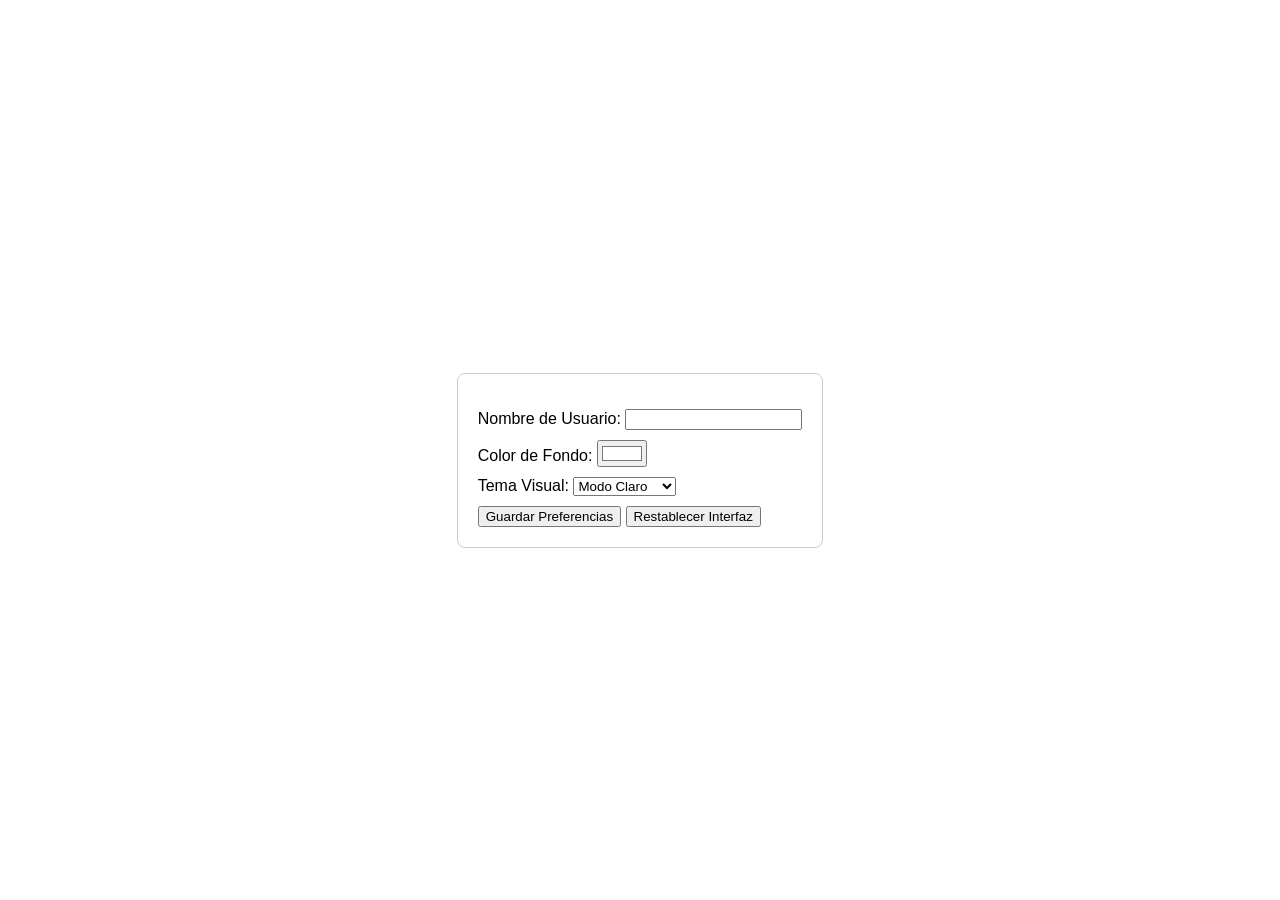
<file: index.html>
<!DOCTYPE html>
<html lang="es">

<head>
    <meta charset="UTF-8">
    <meta name="viewport" content="width=device-width, initial-scale=1.0">
    <title>Personalizador Web Interactivo</title>
    <link rel="stylesheet" href="estilos.css">
</head>

<body>

    <!-- Formulario / Card -->
    <form id="form-preferencias">
        <!-- Contenedor dinámico de bienvenida -->
        <div id="contenedor-bienvenida"></div>

        <div>
            <label for="nombre-usuario">Nombre de Usuario:</label>
            <input type="text" id="nombre-usuario" required>
        </div>
        <div>
            <label for="color-fondo">Color de Fondo:</label>
            <input type="color" id="color-fondo" value="#ffffff">
        </div>
        <div>
            <label for="tema-visual">Tema Visual:</label>
            <select id="tema-visual">
                <option value="claro">Modo Claro</option>
                <option value="oscuro">Modo Oscuro</option>
            </select>
        </div>
        <button type="submit" id="btn-guardar">Guardar Preferencias</button>
        <button type="button" id="btn-restablecer">Restablecer Interfaz</button>
    </form>

    <script src="script.js"></script>
</body>

</html>
</file>
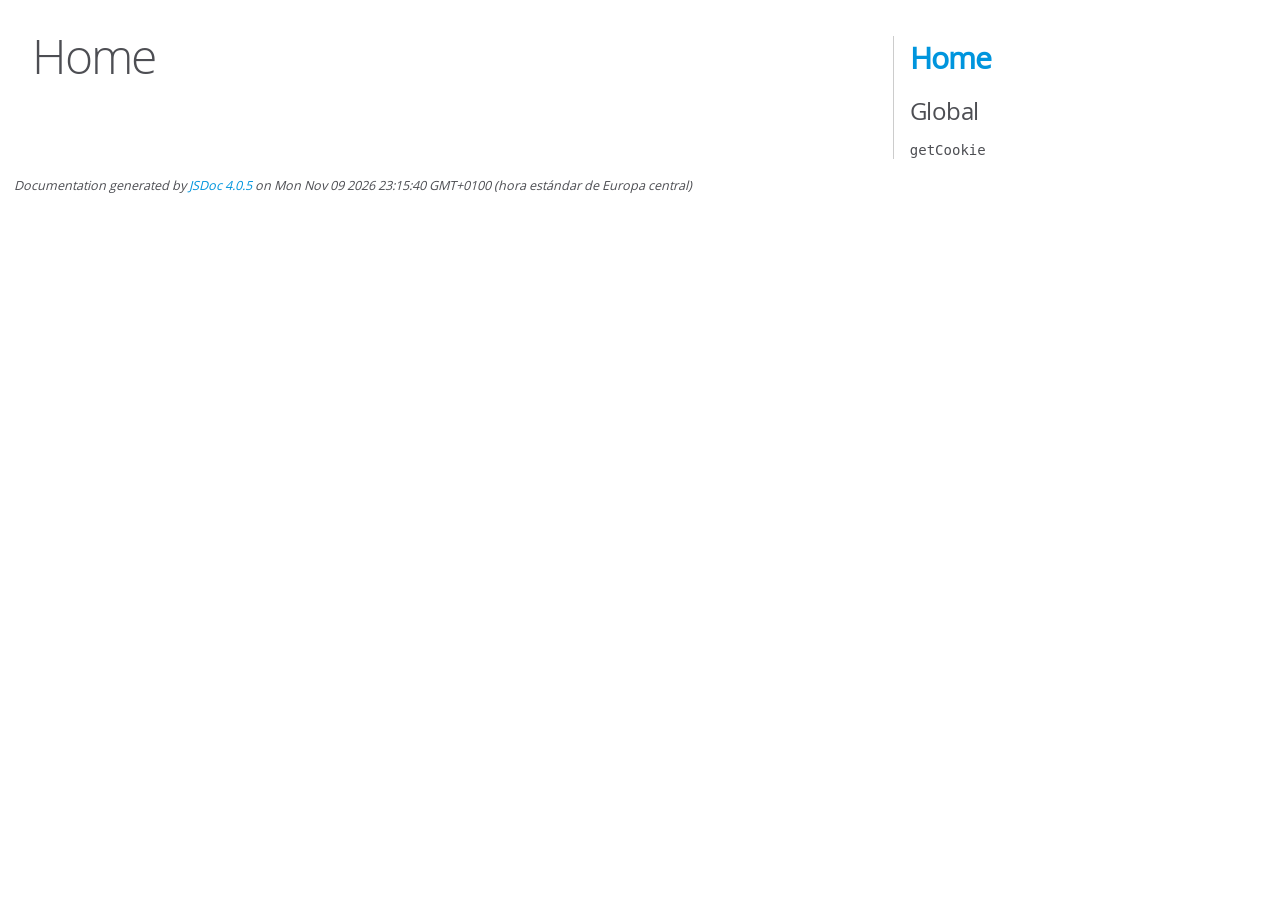
<file: docs/index.html>
<!DOCTYPE html>
<html lang="en">
<head>
    <meta charset="utf-8">
    <title>JSDoc: Home</title>

    <script src="scripts/prettify/prettify.js"> </script>
    <script src="scripts/prettify/lang-css.js"> </script>
    <!--[if lt IE 9]>
      <script src="//html5shiv.googlecode.com/svn/trunk/html5.js"></script>
    <![endif]-->
    <link type="text/css" rel="stylesheet" href="styles/prettify-tomorrow.css">
    <link type="text/css" rel="stylesheet" href="styles/jsdoc-default.css">
</head>

<body>

<div id="main">

    <h1 class="page-title">Home</h1>

    



    


    <h3> </h3>










    









</div>

<nav>
    <h2><a href="index.html">Home</a></h2><h3>Global</h3><ul><li><a href="global.html#getCookie">getCookie</a></li></ul>
</nav>

<br class="clear">

<footer>
    Documentation generated by <a href="https://github.com/jsdoc/jsdoc">JSDoc 4.0.5</a> on Mon Nov 09 2026 23:15:40 GMT+0100 (hora estándar de Europa central)
</footer>

<script> prettyPrint(); </script>
<script src="scripts/linenumber.js"> </script>
</body>
</html>
</file>
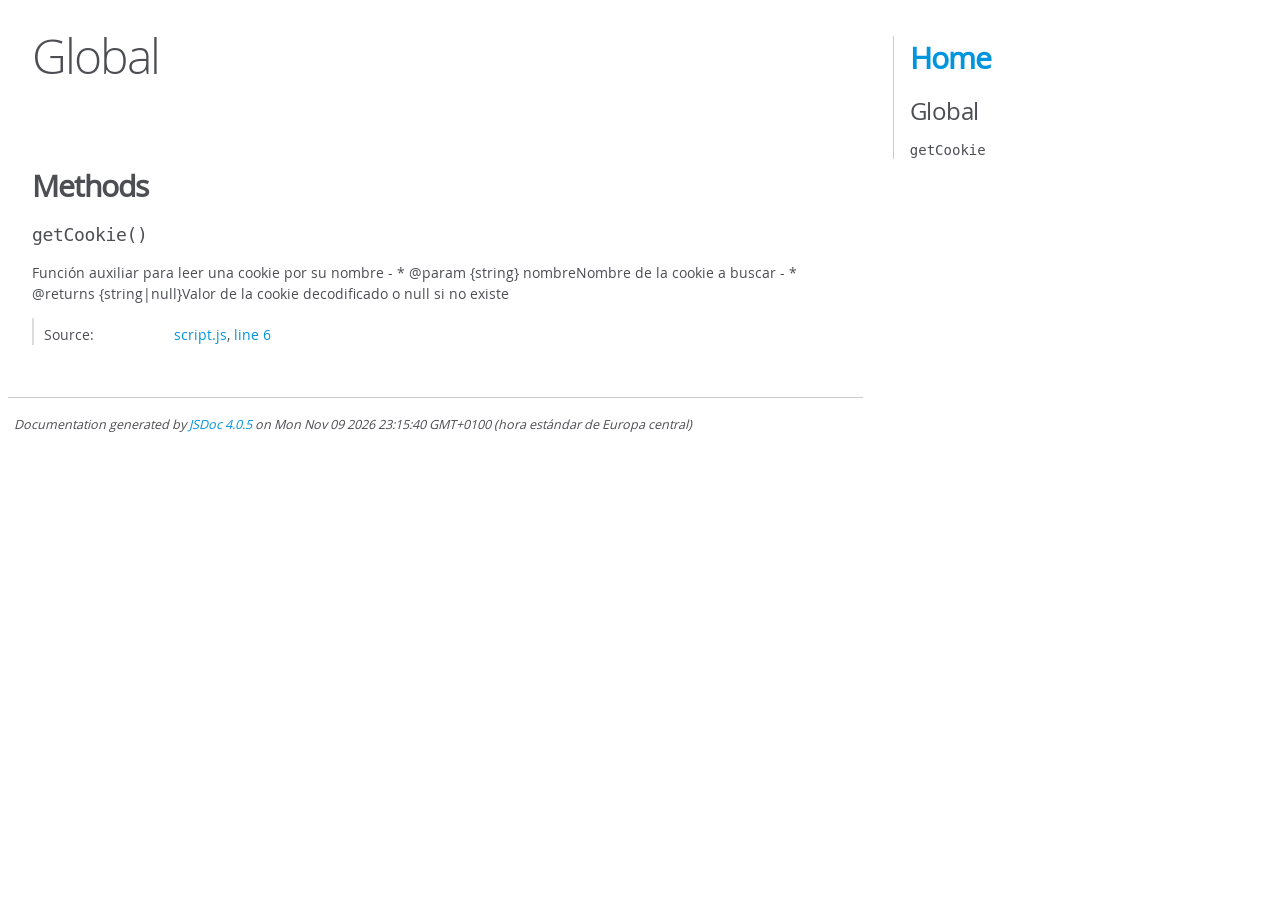
<file: docs/global.html>
<!DOCTYPE html>
<html lang="en">
<head>
    <meta charset="utf-8">
    <title>JSDoc: Global</title>

    <script src="scripts/prettify/prettify.js"> </script>
    <script src="scripts/prettify/lang-css.js"> </script>
    <!--[if lt IE 9]>
      <script src="//html5shiv.googlecode.com/svn/trunk/html5.js"></script>
    <![endif]-->
    <link type="text/css" rel="stylesheet" href="styles/prettify-tomorrow.css">
    <link type="text/css" rel="stylesheet" href="styles/jsdoc-default.css">
</head>

<body>

<div id="main">

    <h1 class="page-title">Global</h1>

    




<section>

<header>
    
        <h2></h2>
        
    
</header>

<article>
    <div class="container-overview">
    
        

        


<dl class="details">

    

    

    

    

    

    

    

    

    

    

    

    

    

    

    

    
</dl>


        
    
    </div>

    

    

    

    

    

    

    

    
        <h3 class="subsection-title">Methods</h3>

        
            

    

    
    <h4 class="name" id="getCookie"><span class="type-signature"></span>getCookie<span class="signature">()</span><span class="type-signature"></span></h4>
    

    



<div class="description">
    Función auxiliar para leer una cookie por su nombre
-  * @param {string} nombreNombre de la cookie a buscar
-  * @returns {string|null}Valor de la cookie decodificado o null si no existe
</div>













<dl class="details">

    

    

    

    

    

    

    

    

    

    

    

    

    
    <dt class="tag-source">Source:</dt>
    <dd class="tag-source"><ul class="dummy"><li>
        <a href="script.js.html">script.js</a>, <a href="script.js.html#line6">line 6</a>
    </li></ul></dd>
    

    

    

    
</dl>




















        
    

    

    
</article>

</section>




</div>

<nav>
    <h2><a href="index.html">Home</a></h2><h3>Global</h3><ul><li><a href="global.html#getCookie">getCookie</a></li></ul>
</nav>

<br class="clear">

<footer>
    Documentation generated by <a href="https://github.com/jsdoc/jsdoc">JSDoc 4.0.5</a> on Mon Nov 09 2026 23:15:40 GMT+0100 (hora estándar de Europa central)
</footer>

<script> prettyPrint(); </script>
<script src="scripts/linenumber.js"> </script>
</body>
</html>
</file>
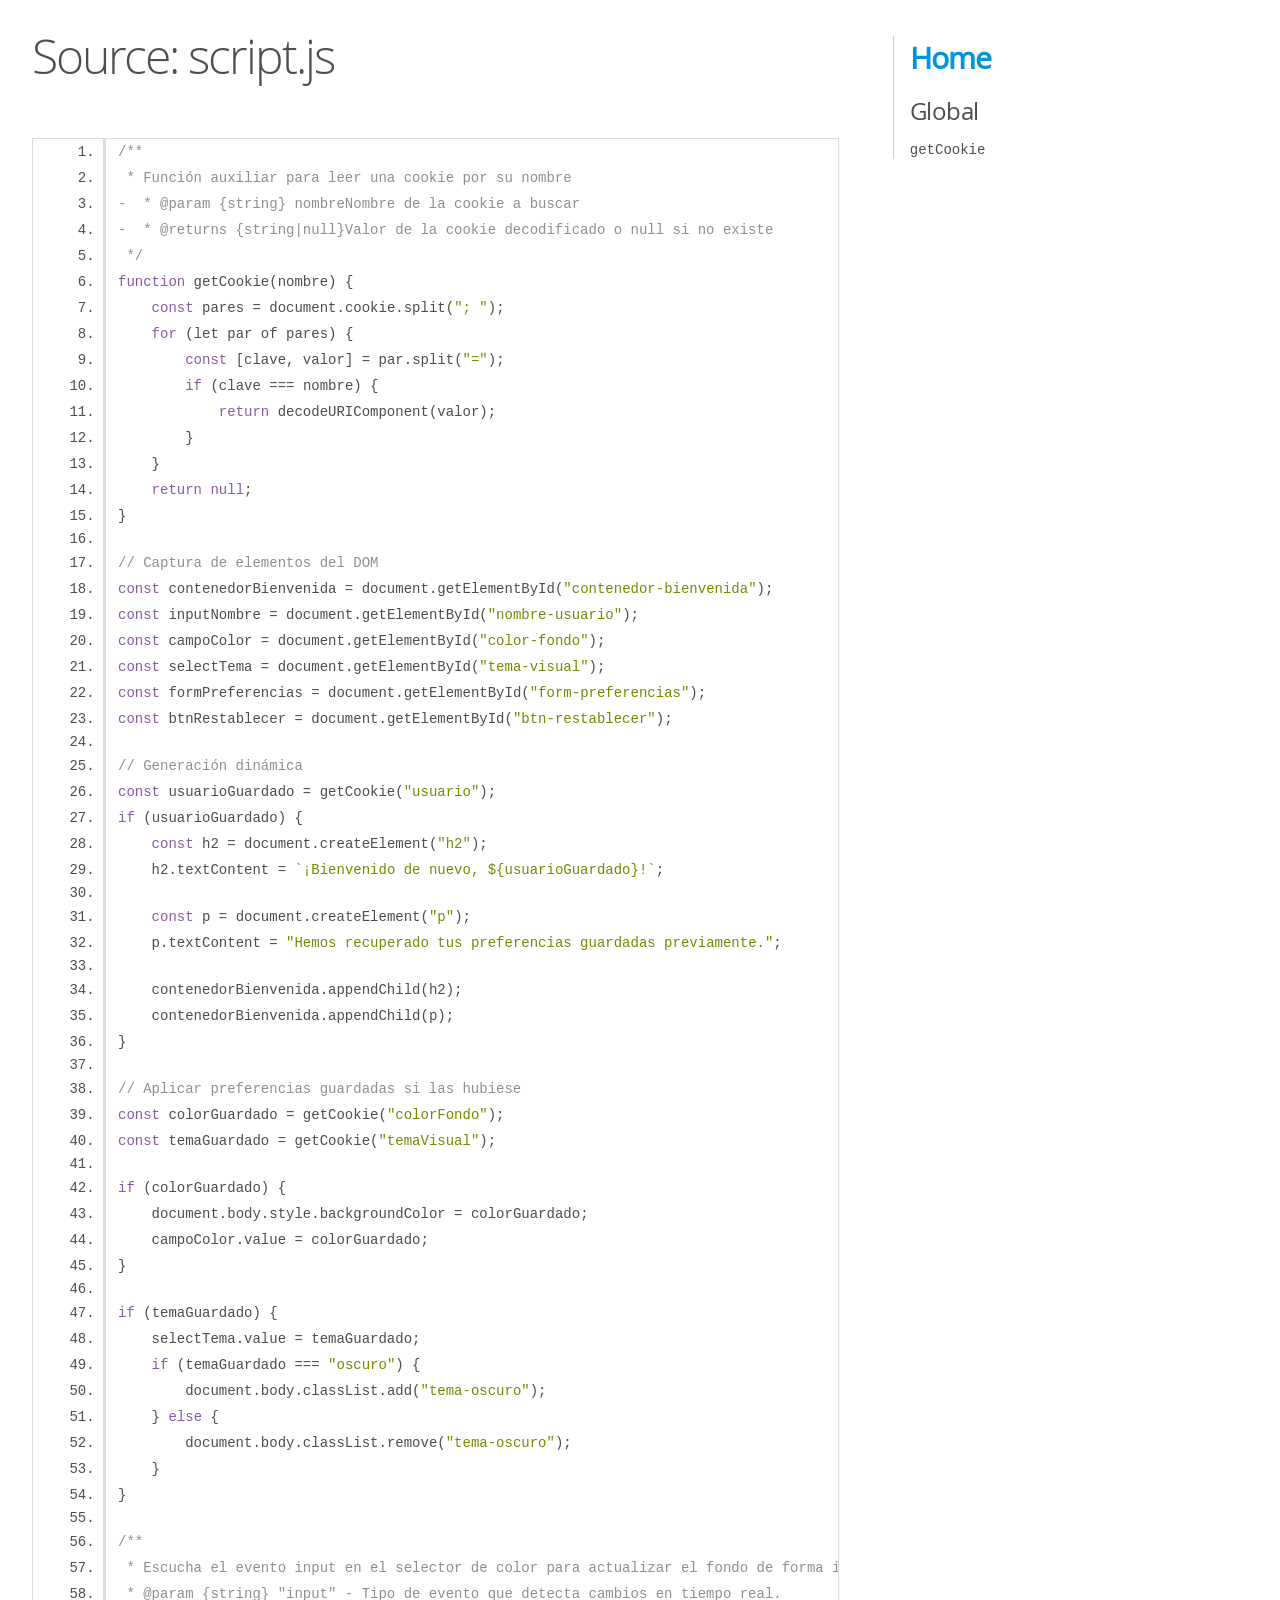
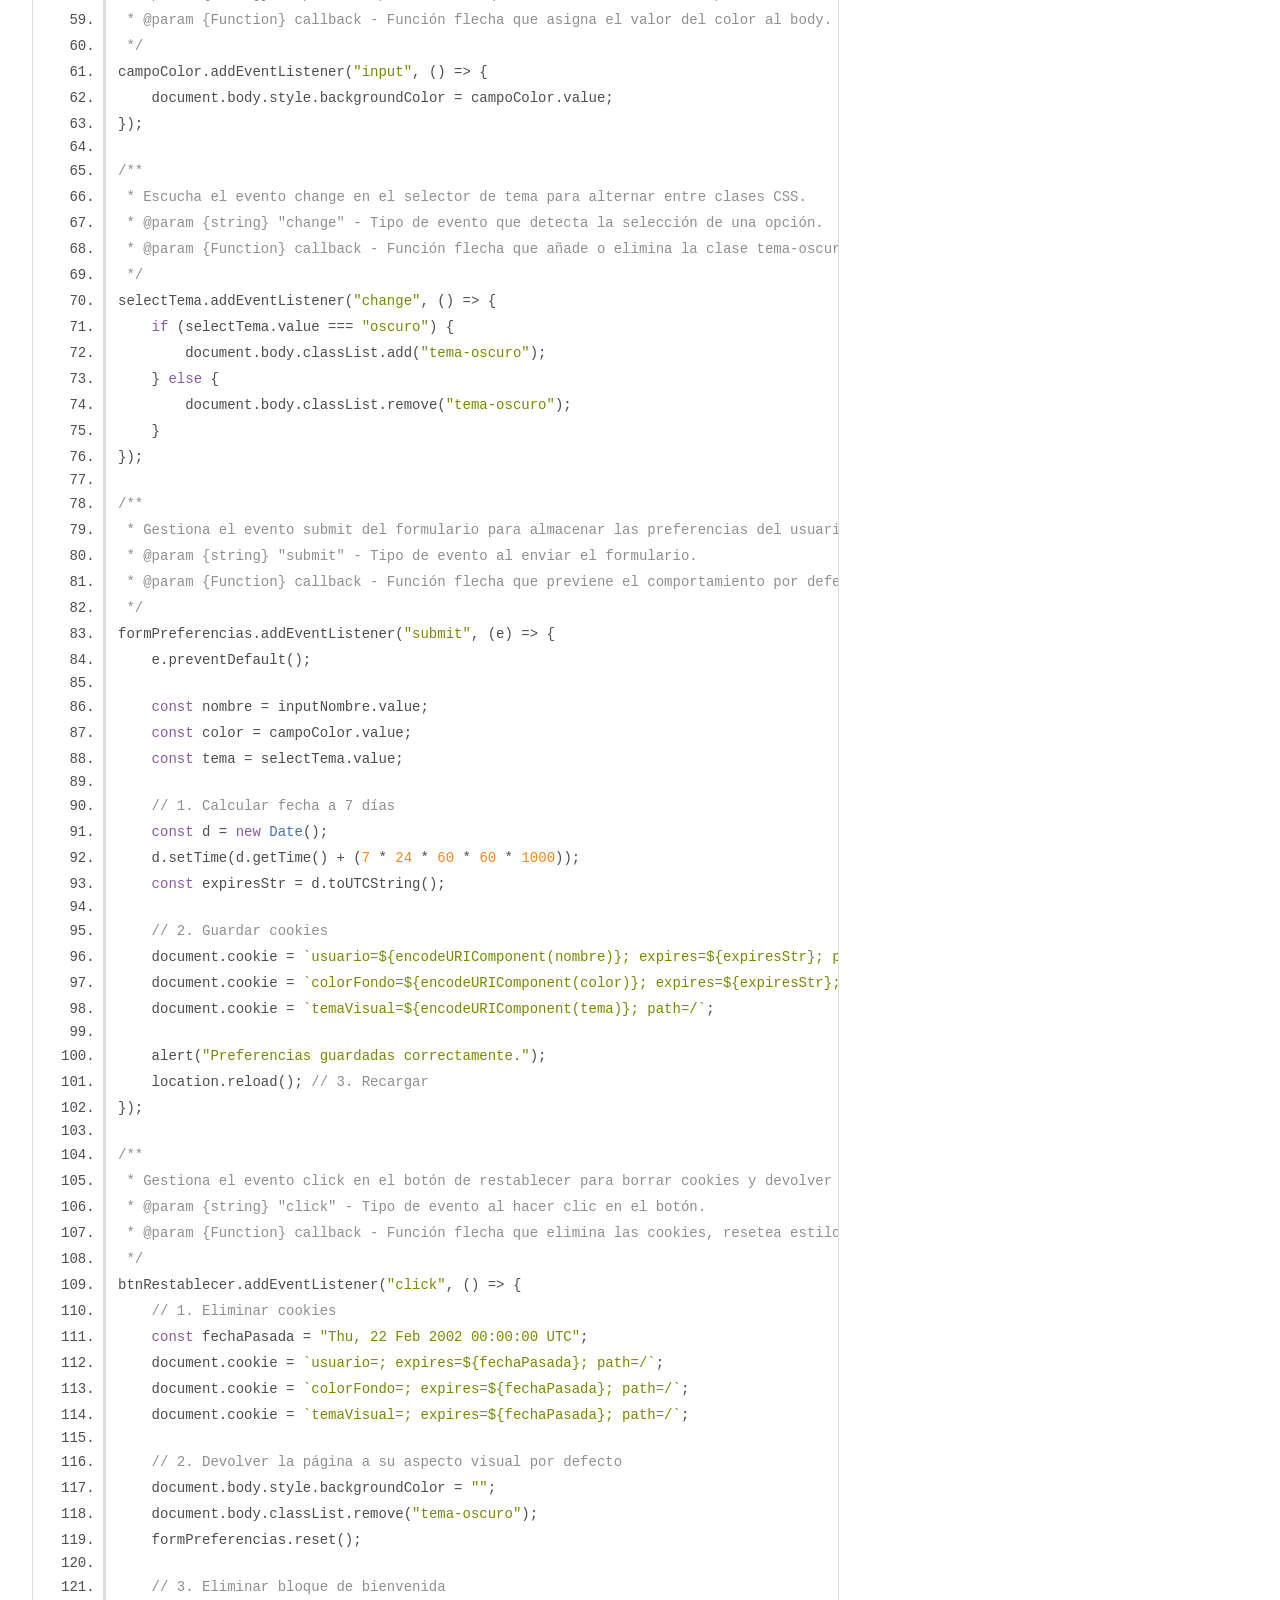
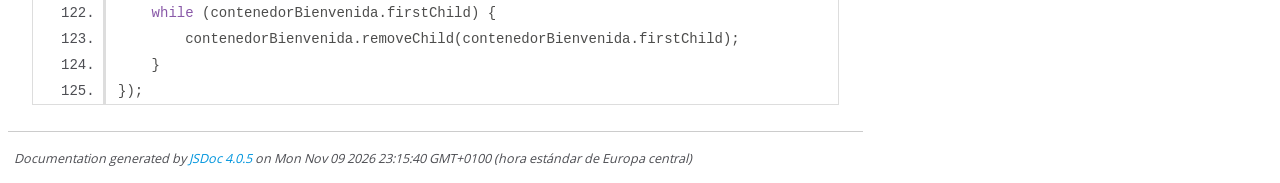
<file: docs/script.js.html>
<!DOCTYPE html>
<html lang="en">
<head>
    <meta charset="utf-8">
    <title>JSDoc: Source: script.js</title>

    <script src="scripts/prettify/prettify.js"> </script>
    <script src="scripts/prettify/lang-css.js"> </script>
    <!--[if lt IE 9]>
      <script src="//html5shiv.googlecode.com/svn/trunk/html5.js"></script>
    <![endif]-->
    <link type="text/css" rel="stylesheet" href="styles/prettify-tomorrow.css">
    <link type="text/css" rel="stylesheet" href="styles/jsdoc-default.css">
</head>

<body>

<div id="main">

    <h1 class="page-title">Source: script.js</h1>

    



    
    <section>
        <article>
            <pre class="prettyprint source linenums"><code>/**
 * Función auxiliar para leer una cookie por su nombre
-  * @param {string} nombreNombre de la cookie a buscar
-  * @returns {string|null}Valor de la cookie decodificado o null si no existe
 */
function getCookie(nombre) {
    const pares = document.cookie.split("; ");
    for (let par of pares) {
        const [clave, valor] = par.split("=");
        if (clave === nombre) {
            return decodeURIComponent(valor);
        }
    }
    return null;
}

// Captura de elementos del DOM
const contenedorBienvenida = document.getElementById("contenedor-bienvenida");
const inputNombre = document.getElementById("nombre-usuario");
const campoColor = document.getElementById("color-fondo");
const selectTema = document.getElementById("tema-visual");
const formPreferencias = document.getElementById("form-preferencias");
const btnRestablecer = document.getElementById("btn-restablecer");

// Generación dinámica
const usuarioGuardado = getCookie("usuario");
if (usuarioGuardado) {
    const h2 = document.createElement("h2");
    h2.textContent = `¡Bienvenido de nuevo, ${usuarioGuardado}!`;

    const p = document.createElement("p");
    p.textContent = "Hemos recuperado tus preferencias guardadas previamente.";

    contenedorBienvenida.appendChild(h2);
    contenedorBienvenida.appendChild(p);
}

// Aplicar preferencias guardadas si las hubiese
const colorGuardado = getCookie("colorFondo");
const temaGuardado = getCookie("temaVisual");

if (colorGuardado) {
    document.body.style.backgroundColor = colorGuardado;
    campoColor.value = colorGuardado;
}

if (temaGuardado) {
    selectTema.value = temaGuardado;
    if (temaGuardado === "oscuro") {
        document.body.classList.add("tema-oscuro");
    } else {
        document.body.classList.remove("tema-oscuro");
    }
}

/**
 * Escucha el evento input en el selector de color para actualizar el fondo de forma inmediata.
 * @param {string} "input" - Tipo de evento que detecta cambios en tiempo real.
 * @param {Function} callback - Función flecha que asigna el valor del color al body.
 */
campoColor.addEventListener("input", () => {
    document.body.style.backgroundColor = campoColor.value;
});

/**
 * Escucha el evento change en el selector de tema para alternar entre clases CSS.
 * @param {string} "change" - Tipo de evento que detecta la selección de una opción.
 * @param {Function} callback - Función flecha que añade o elimina la clase tema-oscuro en el body.
 */
selectTema.addEventListener("change", () => {
    if (selectTema.value === "oscuro") {
        document.body.classList.add("tema-oscuro");
    } else {
        document.body.classList.remove("tema-oscuro");
    }
});

/**
 * Gestiona el evento submit del formulario para almacenar las preferencias del usuario en cookies.
 * @param {string} "submit" - Tipo de evento al enviar el formulario.
 * @param {Function} callback - Función flecha que previene el comportamiento por defecto, calcula fechas y guarda cookies.
 */
formPreferencias.addEventListener("submit", (e) => {
    e.preventDefault();

    const nombre = inputNombre.value;
    const color = campoColor.value;
    const tema = selectTema.value;

    // 1. Calcular fecha a 7 días
    const d = new Date();
    d.setTime(d.getTime() + (7 * 24 * 60 * 60 * 1000));
    const expiresStr = d.toUTCString();

    // 2. Guardar cookies
    document.cookie = `usuario=${encodeURIComponent(nombre)}; expires=${expiresStr}; path=/`;
    document.cookie = `colorFondo=${encodeURIComponent(color)}; expires=${expiresStr}; path=/`;
    document.cookie = `temaVisual=${encodeURIComponent(tema)}; path=/`;

    alert("Preferencias guardadas correctamente.");
    location.reload(); // 3. Recargar
});

/**
 * Gestiona el evento click en el botón de restablecer para borrar cookies y devolver la interfaz a su estado inicial.
 * @param {string} "click" - Tipo de evento al hacer clic en el botón.
 * @param {Function} callback - Función flecha que elimina las cookies, resetea estilos y limpia el DOM.
 */
btnRestablecer.addEventListener("click", () => {
    // 1. Eliminar cookies
    const fechaPasada = "Thu, 22 Feb 2002 00:00:00 UTC";
    document.cookie = `usuario=; expires=${fechaPasada}; path=/`;
    document.cookie = `colorFondo=; expires=${fechaPasada}; path=/`;
    document.cookie = `temaVisual=; expires=${fechaPasada}; path=/`;

    // 2. Devolver la página a su aspecto visual por defecto
    document.body.style.backgroundColor = "";
    document.body.classList.remove("tema-oscuro");
    formPreferencias.reset();

    // 3. Eliminar bloque de bienvenida
    while (contenedorBienvenida.firstChild) {
        contenedorBienvenida.removeChild(contenedorBienvenida.firstChild);
    }
});</code></pre>
        </article>
    </section>




</div>

<nav>
    <h2><a href="index.html">Home</a></h2><h3>Global</h3><ul><li><a href="global.html#getCookie">getCookie</a></li></ul>
</nav>

<br class="clear">

<footer>
    Documentation generated by <a href="https://github.com/jsdoc/jsdoc">JSDoc 4.0.5</a> on Mon Nov 09 2026 23:15:40 GMT+0100 (hora estándar de Europa central)
</footer>

<script> prettyPrint(); </script>
<script src="scripts/linenumber.js"> </script>
</body>
</html>
</file>
<file: estilos.css>
body {
    font-family: Arial, sans-serif;
    margin: 0;
    min-height: 100vh;
    display: flex;
    flex-direction: column;
    align-items: center;
    justify-content: center;
    background-color: #ffffff;
    transition: background-color 0.3s ease;
}

/* Card - Tema claro */
form {
    margin-top: 20px;
    padding: 20px;
    border: 1px solid #ccc;
    border-radius: 8px;
    display: inline-block;
    background-color: #ffffff;
    color: #000000;
    transition: background-color 0.3s ease, color 0.3s ease, border-color 0.3s ease;
}

/* Card - Tema oscuro */
body.tema-oscuro form {
    background-color: #2b2b2b;
    color: #ffffff;
    border-color: #444444;
}

#contenedor-bienvenida {
    text-align: center;
    margin-bottom: 15px;
}

div {
    margin-bottom: 10px;
}
</file>
<file: docs/styles/prettify-tomorrow.css>
/* Tomorrow Theme */
/* Original theme - https://github.com/chriskempson/tomorrow-theme */
/* Pretty printing styles. Used with prettify.js. */
/* SPAN elements with the classes below are added by prettyprint. */
/* plain text */
.pln {
  color: #4d4d4c; }

@media screen {
  /* string content */
  .str {
    color: #718c00; }

  /* a keyword */
  .kwd {
    color: #8959a8; }

  /* a comment */
  .com {
    color: #8e908c; }

  /* a type name */
  .typ {
    color: #4271ae; }

  /* a literal value */
  .lit {
    color: #f5871f; }

  /* punctuation */
  .pun {
    color: #4d4d4c; }

  /* lisp open bracket */
  .opn {
    color: #4d4d4c; }

  /* lisp close bracket */
  .clo {
    color: #4d4d4c; }

  /* a markup tag name */
  .tag {
    color: #c82829; }

  /* a markup attribute name */
  .atn {
    color: #f5871f; }

  /* a markup attribute value */
  .atv {
    color: #3e999f; }

  /* a declaration */
  .dec {
    color: #f5871f; }

  /* a variable name */
  .var {
    color: #c82829; }

  /* a function name */
  .fun {
    color: #4271ae; } }
/* Use higher contrast and text-weight for printable form. */
@media print, projection {
  .str {
    color: #060; }

  .kwd {
    color: #006;
    font-weight: bold; }

  .com {
    color: #600;
    font-style: italic; }

  .typ {
    color: #404;
    font-weight: bold; }

  .lit {
    color: #044; }

  .pun, .opn, .clo {
    color: #440; }

  .tag {
    color: #006;
    font-weight: bold; }

  .atn {
    color: #404; }

  .atv {
    color: #060; } }
/* Style */
/*
pre.prettyprint {
  background: white;
  font-family: Consolas, Monaco, 'Andale Mono', monospace;
  font-size: 12px;
  line-height: 1.5;
  border: 1px solid #ccc;
  padding: 10px; }
*/

/* Specify class=linenums on a pre to get line numbering */
ol.linenums {
  margin-top: 0;
  margin-bottom: 0; }

/* IE indents via margin-left */
li.L0,
li.L1,
li.L2,
li.L3,
li.L4,
li.L5,
li.L6,
li.L7,
li.L8,
li.L9 {
  /* */ }

/* Alternate shading for lines */
li.L1,
li.L3,
li.L5,
li.L7,
li.L9 {
  /* */ }
</file>
<file: docs/styles/jsdoc-default.css>
@font-face {
    font-family: 'Open Sans';
    font-weight: normal;
    font-style: normal;
    src: url('../fonts/OpenSans-Regular-webfont.eot');
    src:
        local('Open Sans'),
        local('OpenSans'),
        url('../fonts/OpenSans-Regular-webfont.eot?#iefix') format('embedded-opentype'),
        url('../fonts/OpenSans-Regular-webfont.woff') format('woff'),
        url('../fonts/OpenSans-Regular-webfont.svg#open_sansregular') format('svg');
}

@font-face {
    font-family: 'Open Sans Light';
    font-weight: normal;
    font-style: normal;
    src: url('../fonts/OpenSans-Light-webfont.eot');
    src:
        local('Open Sans Light'),
        local('OpenSans Light'),
        url('../fonts/OpenSans-Light-webfont.eot?#iefix') format('embedded-opentype'),
        url('../fonts/OpenSans-Light-webfont.woff') format('woff'),
        url('../fonts/OpenSans-Light-webfont.svg#open_sanslight') format('svg');
}

html
{
    overflow: auto;
    background-color: #fff;
    font-size: 14px;
}

body
{
    font-family: 'Open Sans', sans-serif;
    line-height: 1.5;
    color: #4d4e53;
    background-color: white;
}

a, a:visited, a:active {
    color: #0095dd;
    text-decoration: none;
}

a:hover {
    text-decoration: underline;
}

header
{
    display: block;
    padding: 0px 4px;
}

tt, code, kbd, samp {
    font-family: Consolas, Monaco, 'Andale Mono', monospace;
}

.class-description {
    font-size: 130%;
    line-height: 140%;
    margin-bottom: 1em;
    margin-top: 1em;
}

.class-description:empty {
    margin: 0;
}

#main {
    float: left;
    width: 70%;
}

article dl {
    margin-bottom: 40px;
}

article img {
  max-width: 100%;
}

section
{
    display: block;
    background-color: #fff;
    padding: 12px 24px;
    border-bottom: 1px solid #ccc;
    margin-right: 30px;
}

.variation {
    display: none;
}

.signature-attributes {
    font-size: 60%;
    color: #aaa;
    font-style: italic;
    font-weight: lighter;
}

nav
{
    display: block;
    float: right;
    margin-top: 28px;
    width: 30%;
    box-sizing: border-box;
    border-left: 1px solid #ccc;
    padding-left: 16px;
}

nav ul {
    font-family: 'Lucida Grande', 'Lucida Sans Unicode', arial, sans-serif;
    font-size: 100%;
    line-height: 17px;
    padding: 0;
    margin: 0;
    list-style-type: none;
}

nav ul a, nav ul a:visited, nav ul a:active {
    font-family: Consolas, Monaco, 'Andale Mono', monospace;
    line-height: 18px;
    color: #4D4E53;
}

nav h3 {
    margin-top: 12px;
}

nav li {
    margin-top: 6px;
}

footer {
    display: block;
    padding: 6px;
    margin-top: 12px;
    font-style: italic;
    font-size: 90%;
}

h1, h2, h3, h4 {
    font-weight: 200;
    margin: 0;
}

h1
{
    font-family: 'Open Sans Light', sans-serif;
    font-size: 48px;
    letter-spacing: -2px;
    margin: 12px 24px 20px;
}

h2, h3.subsection-title
{
    font-size: 30px;
    font-weight: 700;
    letter-spacing: -1px;
    margin-bottom: 12px;
}

h3
{
    font-size: 24px;
    letter-spacing: -0.5px;
    margin-bottom: 12px;
}

h4
{
    font-size: 18px;
    letter-spacing: -0.33px;
    margin-bottom: 12px;
    color: #4d4e53;
}

h5, .container-overview .subsection-title
{
    font-size: 120%;
    font-weight: bold;
    letter-spacing: -0.01em;
    margin: 8px 0 3px 0;
}

h6
{
    font-size: 100%;
    letter-spacing: -0.01em;
    margin: 6px 0 3px 0;
    font-style: italic;
}

table
{
    border-spacing: 0;
    border: 0;
    border-collapse: collapse;
}

td, th
{
    border: 1px solid #ddd;
    margin: 0px;
    text-align: left;
    vertical-align: top;
    padding: 4px 6px;
    display: table-cell;
}

thead tr
{
    background-color: #ddd;
    font-weight: bold;
}

th { border-right: 1px solid #aaa; }
tr > th:last-child { border-right: 1px solid #ddd; }

.ancestors, .attribs { color: #999; }
.ancestors a, .attribs a
{
    color: #999 !important;
    text-decoration: none;
}

.clear
{
    clear: both;
}

.important
{
    font-weight: bold;
    color: #950B02;
}

.yes-def {
    text-indent: -1000px;
}

.type-signature {
    color: #aaa;
}

.name, .signature {
    font-family: Consolas, Monaco, 'Andale Mono', monospace;
}

.details { margin-top: 14px; border-left: 2px solid #DDD; }
.details dt { width: 120px; float: left; padding-left: 10px;  padding-top: 6px; }
.details dd { margin-left: 70px; }
.details ul { margin: 0; }
.details ul { list-style-type: none; }
.details li { margin-left: 30px; padding-top: 6px; }
.details pre.prettyprint { margin: 0 }
.details .object-value { padding-top: 0; }

.description {
    margin-bottom: 1em;
    margin-top: 1em;
}

.code-caption
{
    font-style: italic;
    font-size: 107%;
    margin: 0;
}

.source
{
    border: 1px solid #ddd;
    width: 80%;
    overflow: auto;
}

.prettyprint.source {
    width: inherit;
}

.source code
{
    font-size: 100%;
    line-height: 18px;
    display: block;
    padding: 4px 12px;
    margin: 0;
    background-color: #fff;
    color: #4D4E53;
}

.prettyprint code span.line
{
  display: inline-block;
}

.prettyprint.linenums
{
  padding-left: 70px;
  -webkit-user-select: none;
  -moz-user-select: none;
  -ms-user-select: none;
  user-select: none;
}

.prettyprint.linenums ol
{
  padding-left: 0;
}

.prettyprint.linenums li
{
  border-left: 3px #ddd solid;
}

.prettyprint.linenums li.selected,
.prettyprint.linenums li.selected *
{
  background-color: lightyellow;
}

.prettyprint.linenums li *
{
  -webkit-user-select: text;
  -moz-user-select: text;
  -ms-user-select: text;
  user-select: text;
}

.params .name, .props .name, .name code {
    color: #4D4E53;
    font-family: Consolas, Monaco, 'Andale Mono', monospace;
    font-size: 100%;
}

.params td.description > p:first-child,
.props td.description > p:first-child
{
    margin-top: 0;
    padding-top: 0;
}

.params td.description > p:last-child,
.props td.description > p:last-child
{
    margin-bottom: 0;
    padding-bottom: 0;
}

.disabled {
    color: #454545;
}
</file>
